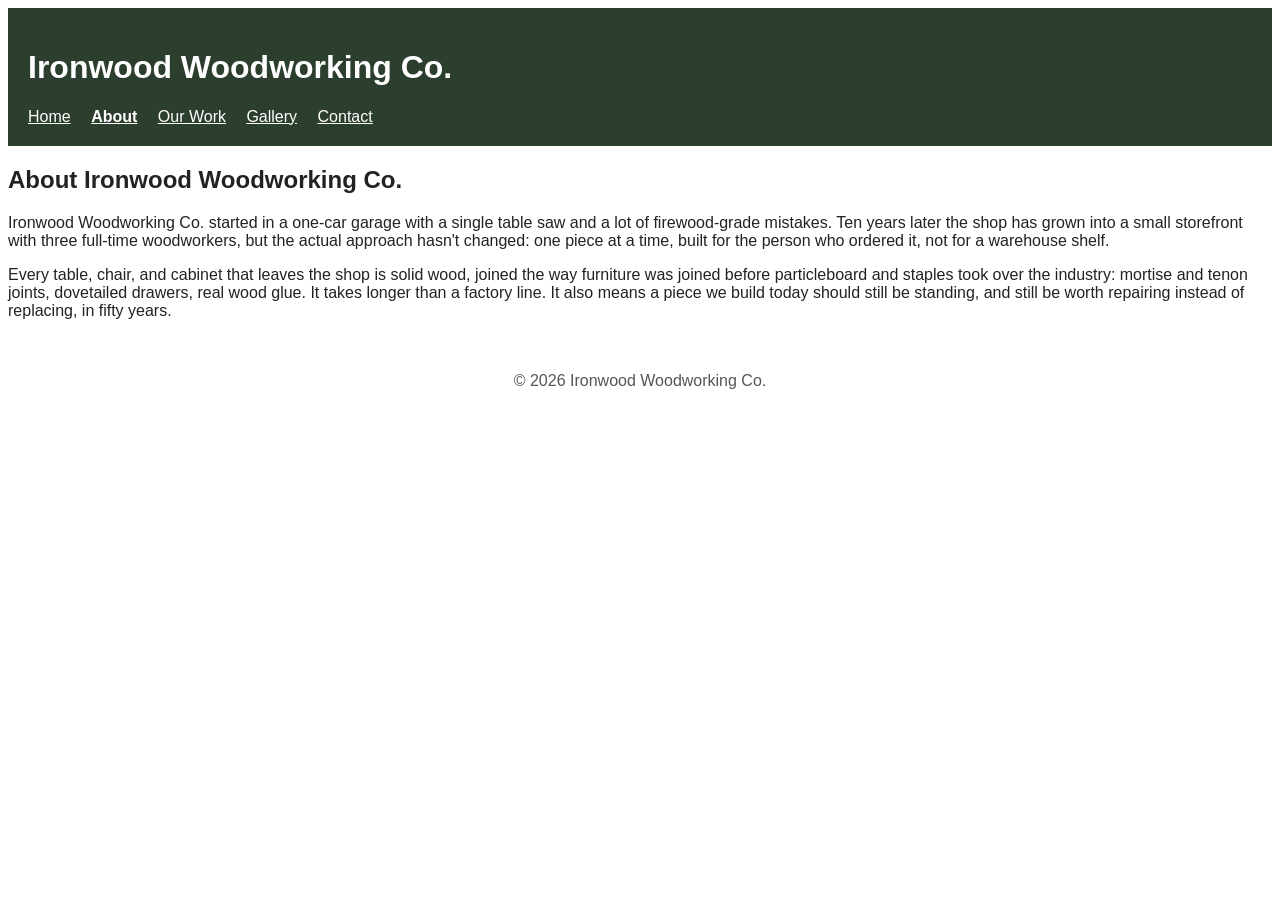
<file: about.html>
<!DOCTYPE html>
<html lang="en">
<head>
  <meta charset="UTF-8">
  <title>About - Ironwood Woodworking Co.</title>
  <link rel="stylesheet" href="css/style.css">
</head>
<body>
  <a href="#main-content" class="skip-link">Skip to main content</a>
  <header>
    <h1>Ironwood Woodworking Co.</h1>
    <nav>
      <a href="index.html">Home</a>
      <a href="about.html" aria-current="page">About</a>
      <a href="work.html">Our Work</a>
      <a href="gallery.html">Gallery</a>
      <a href="contact.html">Contact</a>
    </nav>
  </header>
  <main id="main-content">
    <h2>About Ironwood Woodworking Co.</h2>
    <p>Ironwood Woodworking Co. started in a one-car garage with a single table saw and a lot of firewood-grade mistakes. Ten years later the shop has grown into a small storefront with three full-time woodworkers, but the actual approach hasn't changed: one piece at a time, built for the person who ordered it, not for a warehouse shelf.</p>
    <p>Every table, chair, and cabinet that leaves the shop is solid wood, joined the way furniture was joined before particleboard and staples took over the industry: mortise and tenon joints, dovetailed drawers, real wood glue. It takes longer than a factory line. It also means a piece we build today should still be standing, and still be worth repairing instead of replacing, in fifty years.</p>
  </main>
  <footer>
    <p>&copy; 2026 Ironwood Woodworking Co.</p>
  </footer>
</body>
</html>
</file>
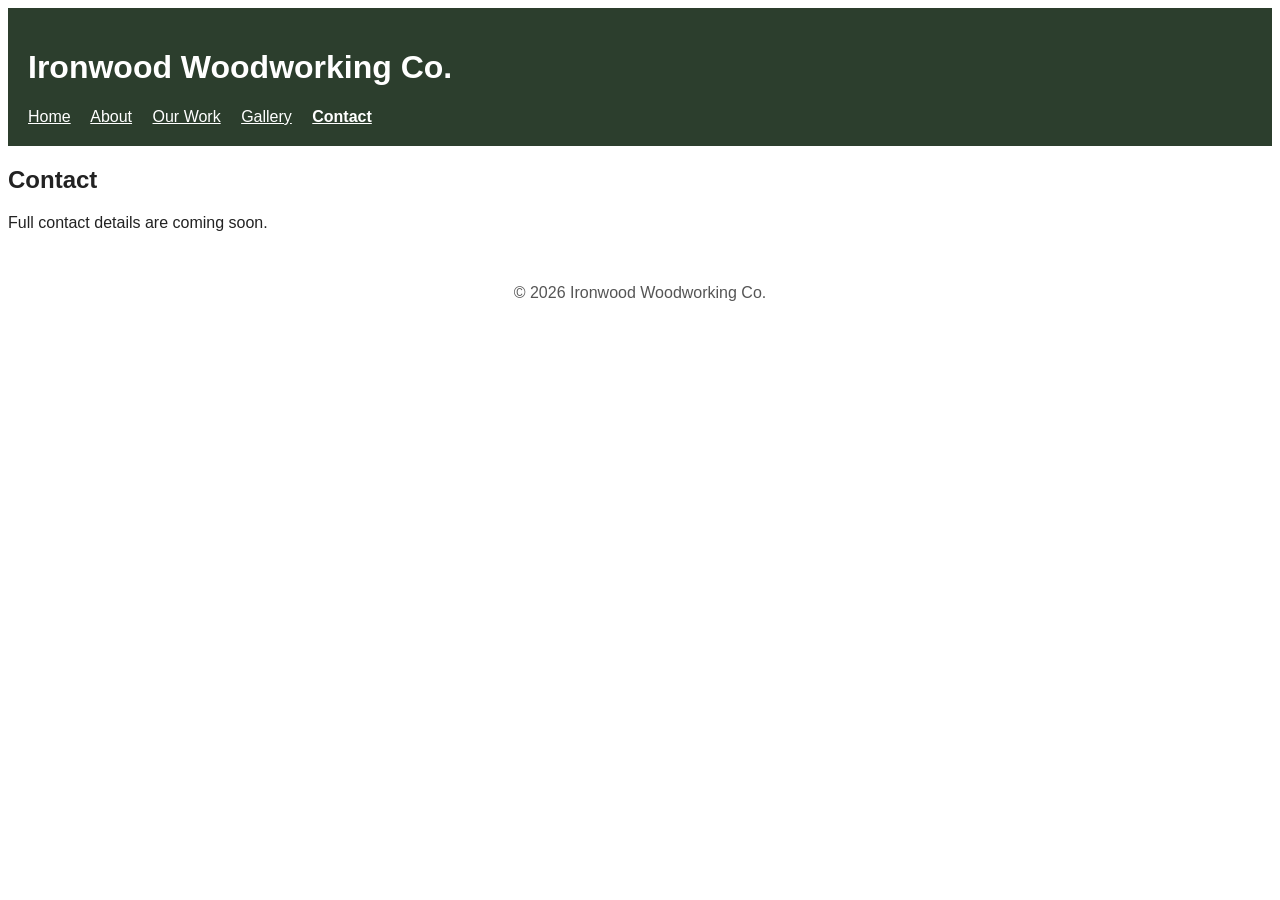
<file: contact.html>
<!DOCTYPE html>
<html lang="en">
<head>
  <meta charset="UTF-8">
  <title>Contact - Ironwood Woodworking Co.</title>
  <link rel="stylesheet" href="css/style.css">
</head>
<body>
  <a href="#main-content" class="skip-link">Skip to main content</a>
  <header>
    <h1>Ironwood Woodworking Co.</h1>
    <nav>
      <a href="index.html">Home</a>
      <a href="about.html">About</a>
      <a href="work.html">Our Work</a>
      <a href="gallery.html">Gallery</a>
      <a href="contact.html" aria-current="page">Contact</a>
    </nav>
  </header>
  <main id="main-content">
    <h2>Contact</h2>
    <p>Full contact details are coming soon.</p>
  </main>
  <footer>
    <p>&copy; 2026 Ironwood Woodworking Co.</p>
  </footer>
</body>
</html>
</file>
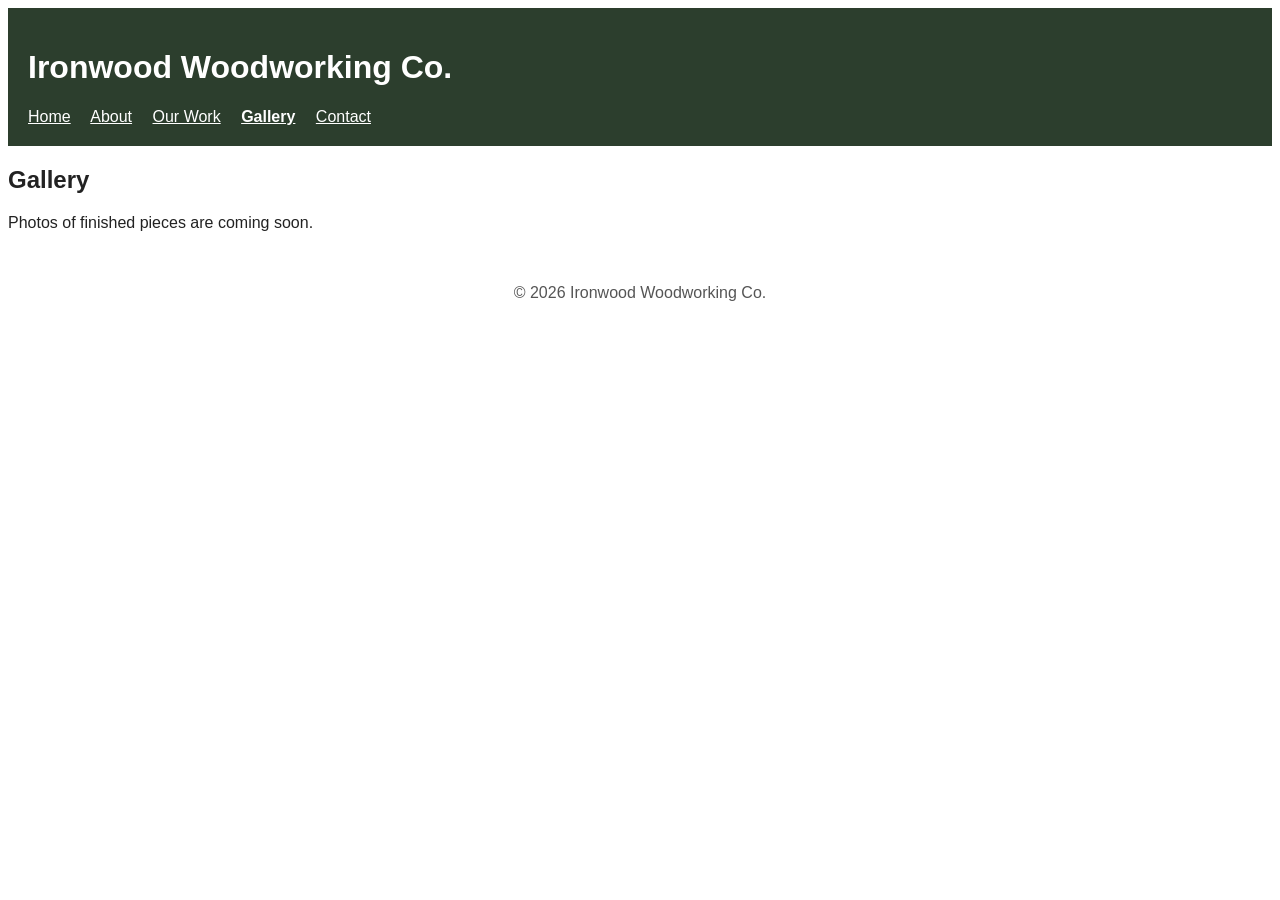
<file: gallery.html>
<!DOCTYPE html>
<html lang="en">
<head>
  <meta charset="UTF-8">
  <title>Gallery - Ironwood Woodworking Co.</title>
  <link rel="stylesheet" href="css/style.css">
</head>
<body>
  <a href="#main-content" class="skip-link">Skip to main content</a>
  <header>
    <h1>Ironwood Woodworking Co.</h1>
    <nav>
      <a href="index.html">Home</a>
      <a href="about.html">About</a>
      <a href="work.html">Our Work</a>
      <a href="gallery.html" aria-current="page">Gallery</a>
      <a href="contact.html">Contact</a>
    </nav>
  </header>
  <main id="main-content">
    <h2>Gallery</h2>
    <p>Photos of finished pieces are coming soon.</p>
  </main>
  <footer>
    <p>&copy; 2026 Ironwood Woodworking Co.</p>
  </footer>
</body>
</html>
</file>
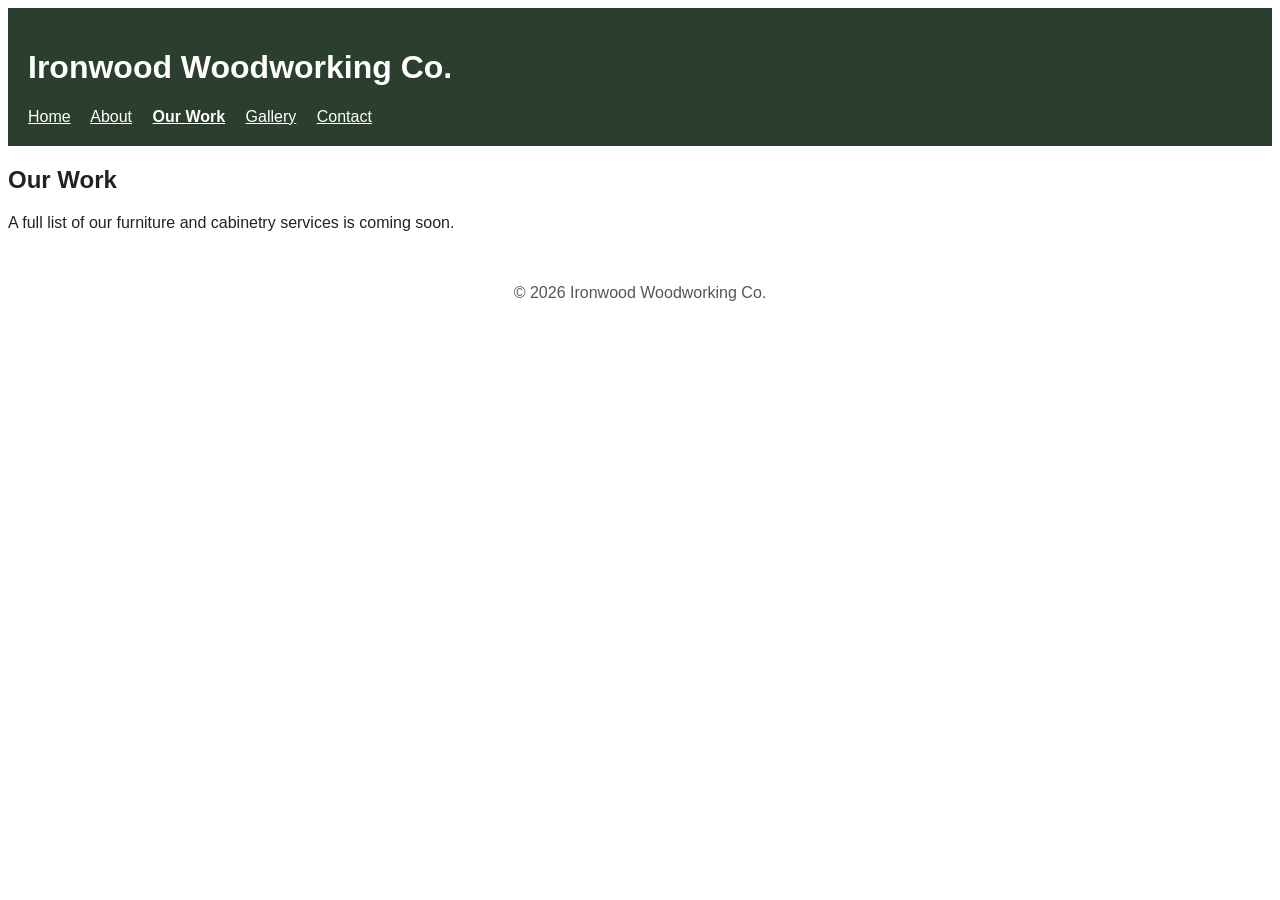
<file: work.html>
<!DOCTYPE html>
<html lang="en">
<head>
  <meta charset="UTF-8">
  <title>Our Work - Ironwood Woodworking Co.</title>
  <link rel="stylesheet" href="css/style.css">
</head>
<body>
  <a href="#main-content" class="skip-link">Skip to main content</a>
  <header>
    <h1>Ironwood Woodworking Co.</h1>
    <nav>
      <a href="index.html">Home</a>
      <a href="about.html">About</a>
      <a href="work.html" aria-current="page">Our Work</a>
      <a href="gallery.html">Gallery</a>
      <a href="contact.html">Contact</a>
    </nav>
  </header>
  <main id="main-content">
    <h2>Our Work</h2>
    <p>A full list of our furniture and cabinetry services is coming soon.</p>
  </main>
  <footer>
    <p>&copy; 2026 Ironwood Woodworking Co.</p>
  </footer>
</body>
</html>
</file>
<file: css/style.css>
body {
  font-family: Arial, Helvetica, sans-serif;
  color: #222222;
  background-color: #ffffff;
}
header {
  background-color: #2c3e2d;
  color: #ffffff;
  padding: 20px;
}
header nav a {
  color: #ffffff;
  margin-right: 16px;
}
nav a[aria-current="page"] {
  font-weight: bold;
  text-decoration: underline;
}
.skip-link {
  position: absolute;
  top: -40px;
  left: 0;
  background-color: #000000;
  color: #ffffff;
  padding: 8px 16px;
  z-index: 100;
  text-decoration: none;
}
.skip-link:focus {
  top: 0;
}
a:focus {
  outline: 3px solid #d9822b;
  outline-offset: 2px;
}
footer {
  text-align: center;
  padding: 20px;
  font-size: 0.875 rem;
  color: #555555;
}
</file>
